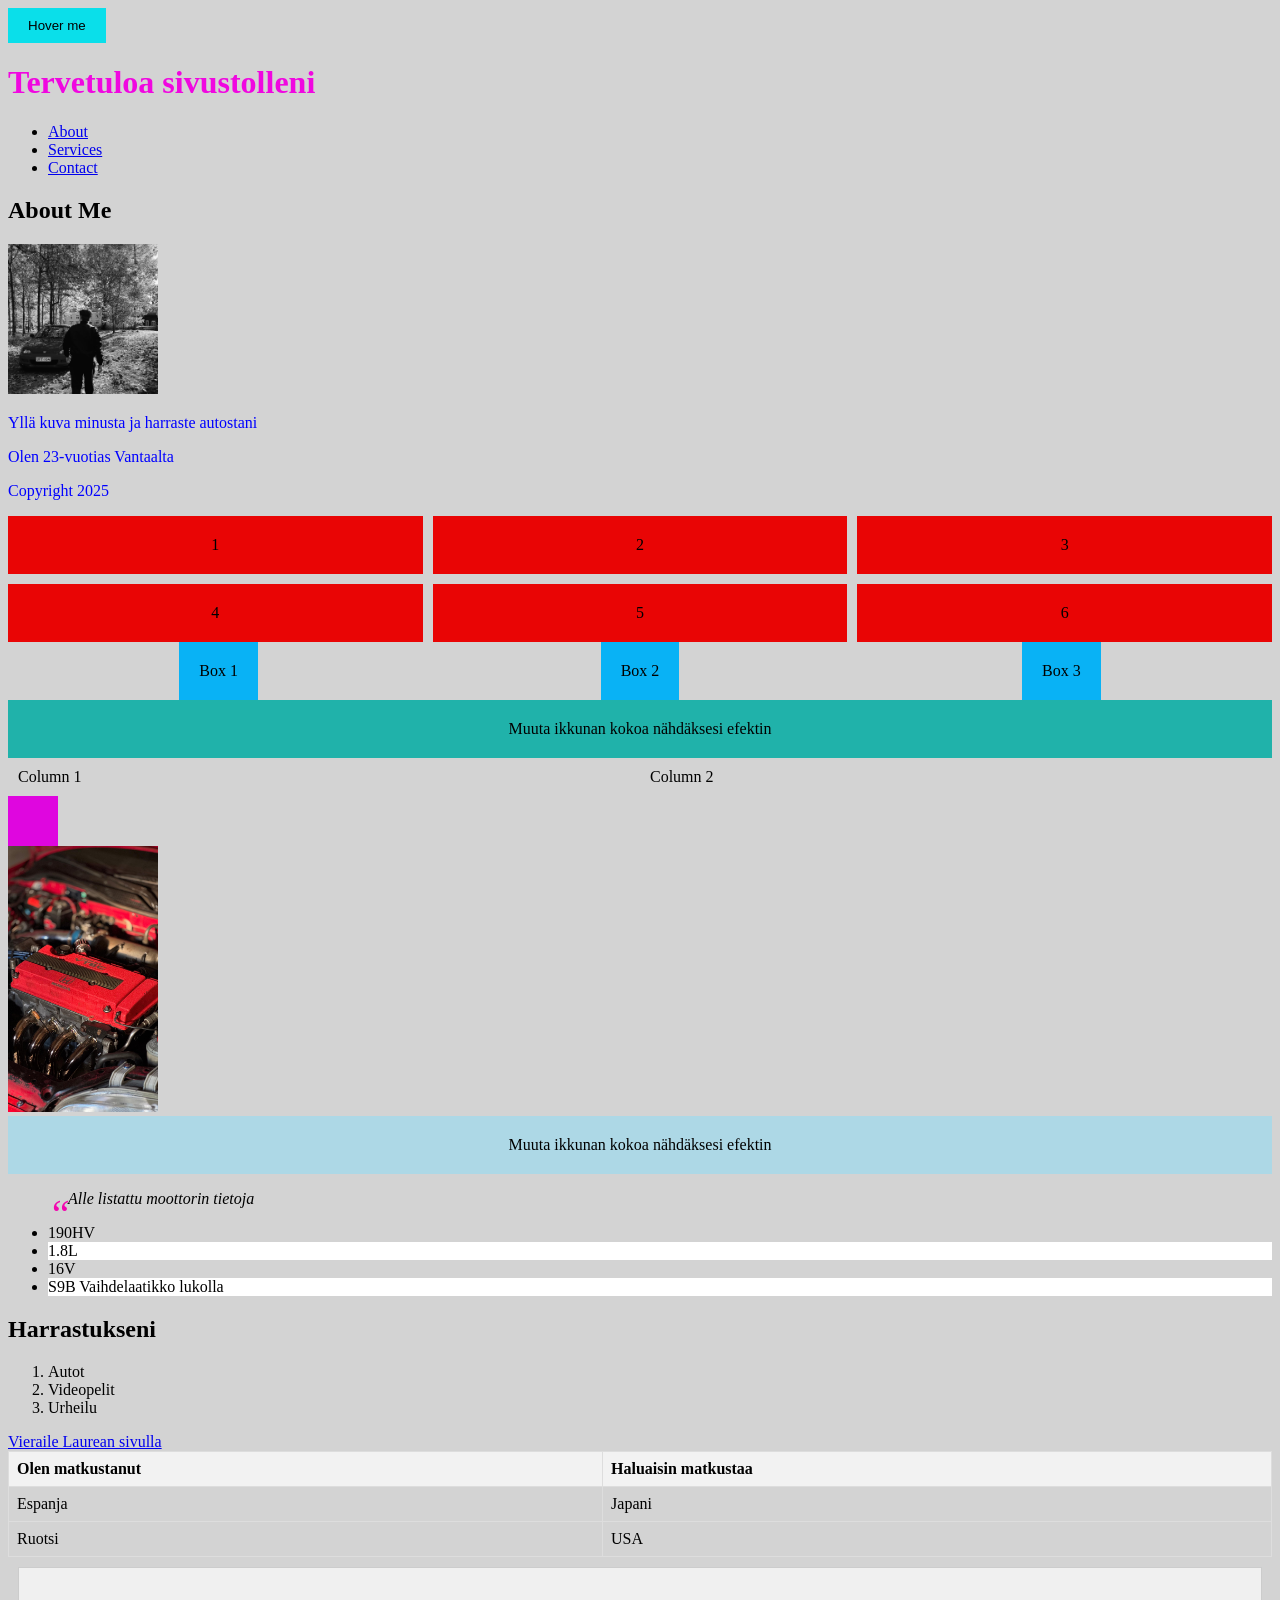
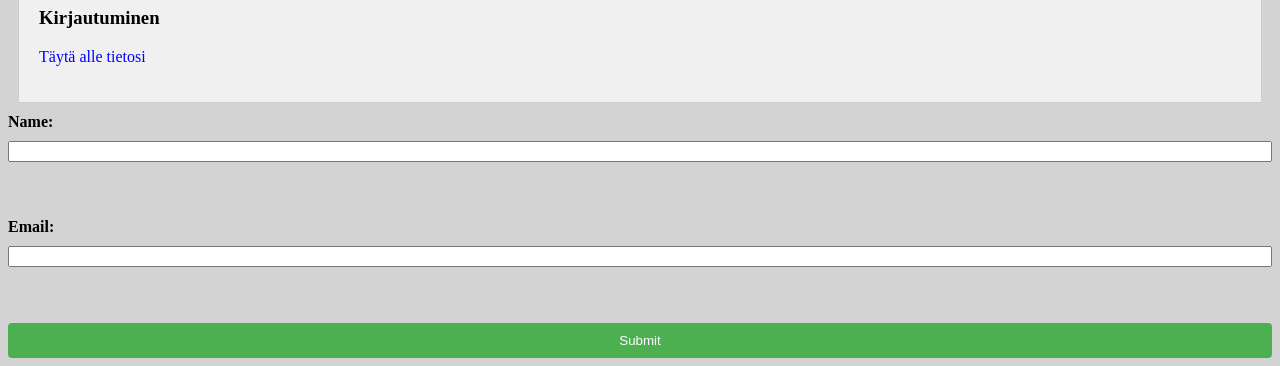
<file: WS_04/index.html>
<!DOCTYPE html>
<html lang="en">
  <head>
    <meta charset="UTF-8">
    <meta name="viewport" content="width=device-width, initial-scale=1.0">
    <title>Artun ensimmäinen sivusto!</title>
    <link rel="stylesheet" href="./styles.css">
    </head>
  <body>    
    <header>
      <button class="transition-button">Hover me</button>
  <h1 style="color: #f007e0">Tervetuloa sivustolleni</h1>
  <nav>
    <ul>
      <li><a href="#about">About</a></li>
      <li><a href="#services">Services</a></li>
      <li><a href="#contact">Contact</a></li>
    </ul>
  </nav>
</header>
<main>
  <section id="about">
    <h2>About Me</h2>
    <img src="./Honda_Syksy.jpg"
      alt="Sample Image"
      class="filter-image">
    <p>Yllä kuva minusta ja harraste autostani</p>
    <p>Olen 23-vuotias Vantaalta</p>
  </section>
</main>

<footer>
  <p>Copyright 2025</p>
   <div class="grid-container">
      <div class="grid-item">1</div>
      <div class="grid-item">2</div>
      <div class="grid-item">3</div>
      <div class="grid-item">4</div>
      <div class="grid-item">5</div>
      <div class="grid-item">6</div>
    </div>
    <div class="flex-container">
  <div class="box">Box 1</div>
  <div class="box">Box 2</div>
  <div class="box">Box 3</div>
</div>
<div class="responsive-box">Muuta ikkunan kokoa nähdäksesi efektin</div>
  <div class="responsive-container">
      <div class="column">Column 1</div>
      <div class="column">Column 2</div>
    </div>
</footer>
    <div class="animation-box"></div>
    <img src="./Honda_B18.jpg" alt="Responsive Image" class="responsive-image">
    <div class="media-query-box">Muuta ikkunan kokoa nähdäksesi efektin</div>
    <blockquote class="quote">Alle listattu moottorin tietoja</blockquote>
    <ul class="pseudo-list">
      <li>190HV</li>
      <li>1.8L</li>
      <li>16V</li>
      <li>S9B Vaihdelaatikko lukolla</li>
    </ul>
    <h2>Harrastukseni</h2>
    <ol>
      <li>Autot</li>
      <li>Videopelit</li>
      <li>Urheilu</li>
    </ol>
    <a href="https://www.laurea.fi/">Vieraile Laurean sivulla</a>
    <table>
      <tr>
        <th>Olen matkustanut</th>
        <th>Haluaisin matkustaa</th>
      </tr>
      <tr>
        <td>Espanja</td>
        <td>Japani</td>
      </tr>
      <tr>
        <td>Ruotsi</td>
        <td>USA</td>
      </tr>
    </table>
    <div class="content-box">
      <h3>Kirjautuminen</h3>
      <p>Täytä alle tietosi</p>
    </div>
 <form>
    <label for="name">Name:</label>
    <input type="text" id="name" name="name"><br><br>
    <label for="email">Email:</label>
    <input type="email" id="email" name="email"><br><br>
    <input type="submit" value="Submit">
    </form>
  </body>
</html>
</file>
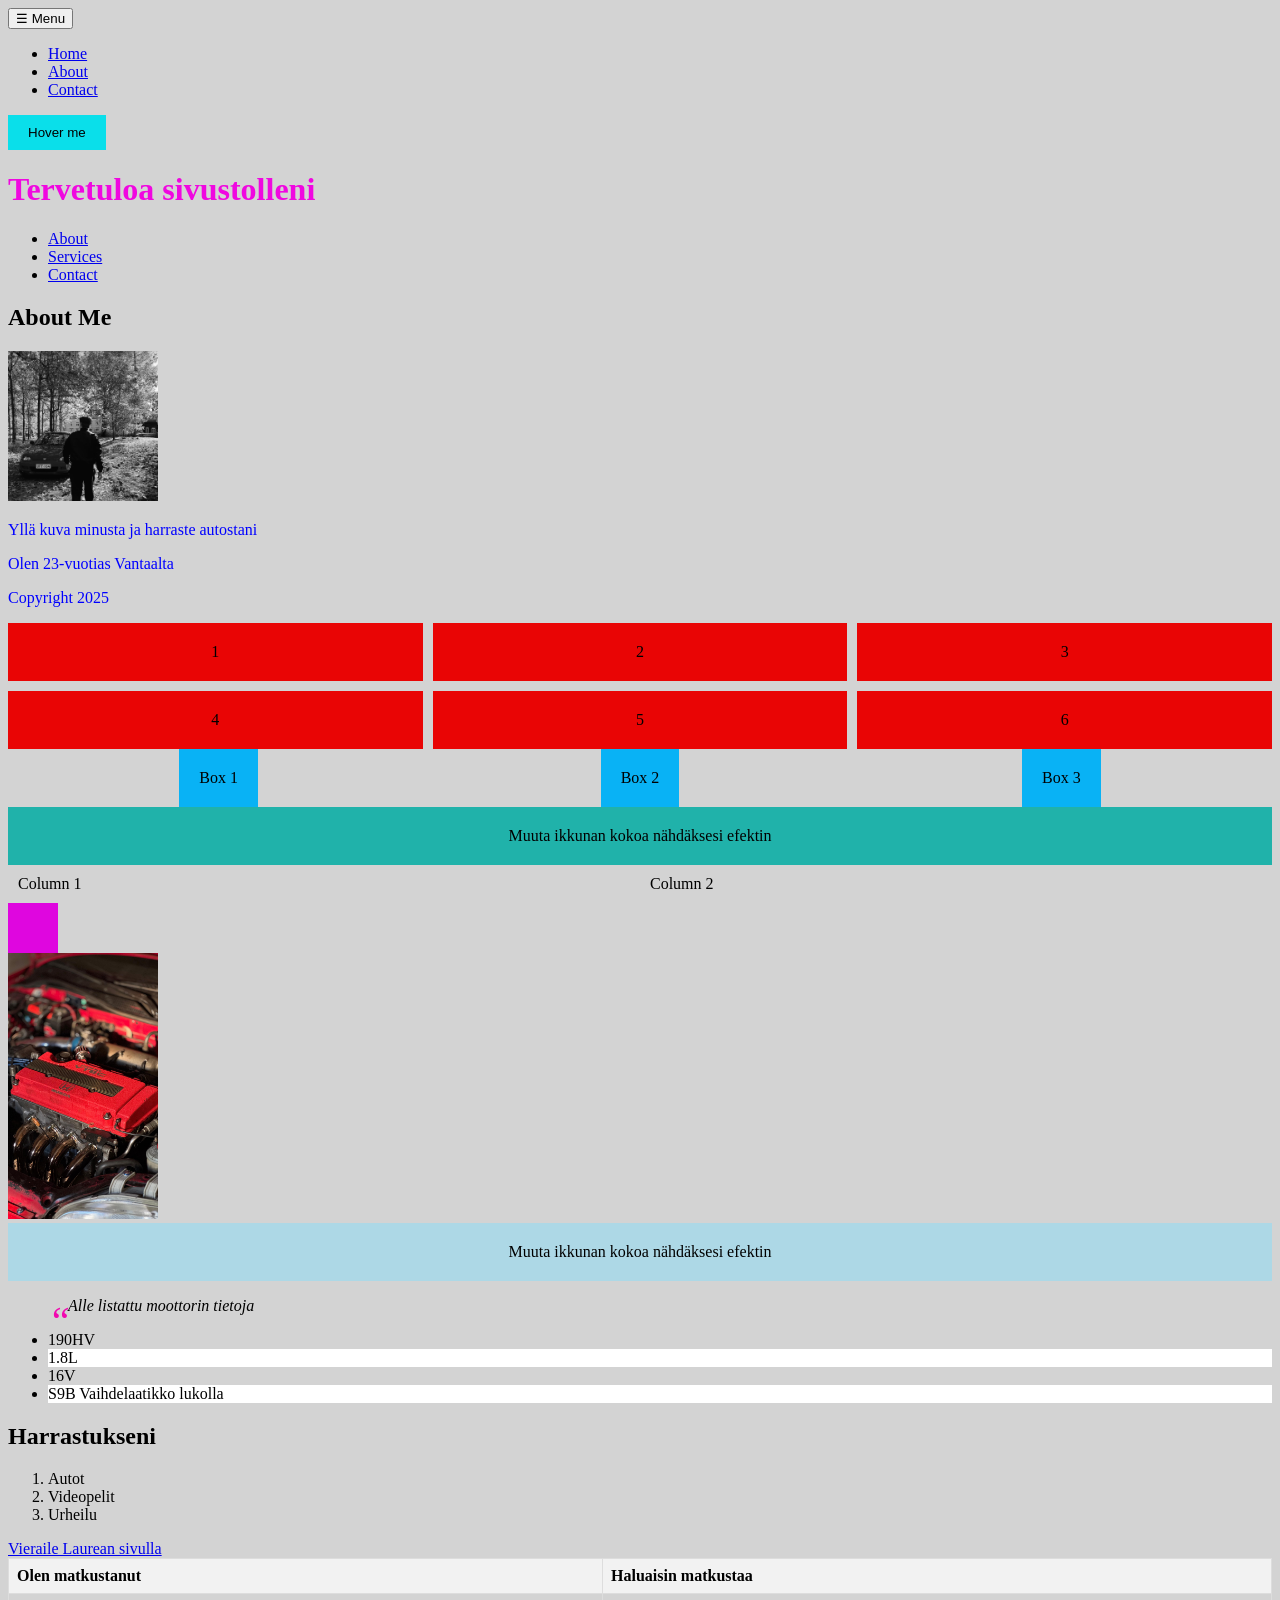
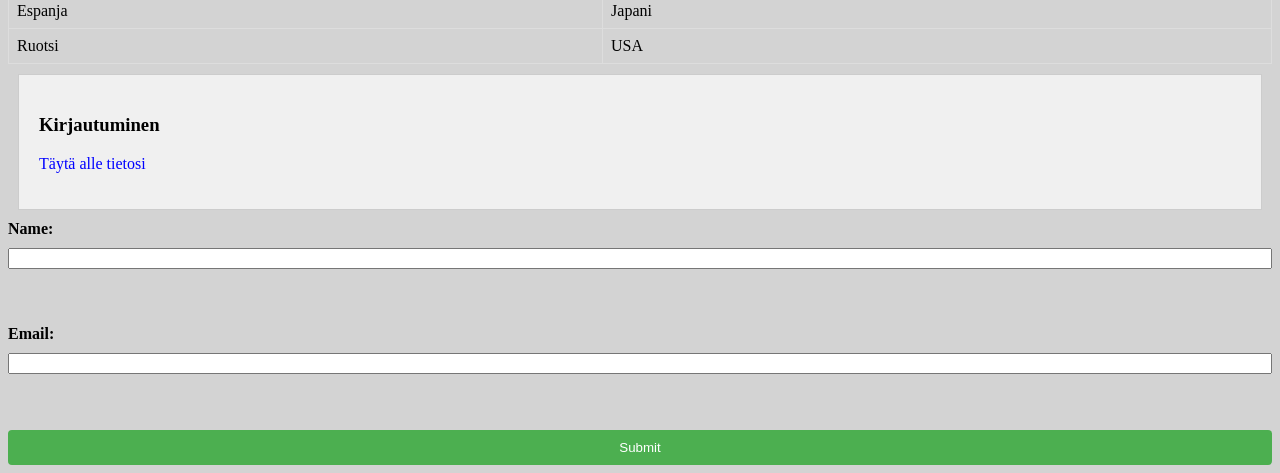
<file: WS_05/index.html>
<!doctype html>
<html lang="en">
  <head>
    <meta charset="UTF-8" />
    <meta name="viewport" content="width=device-width, initial-scale=1.0" />
    <title>Artun ensimmäinen sivusto!</title>
    <link rel="stylesheet" href="./styles.css" />
  </head>
  <body>
   <nav class="responsive-nav">
      <button class="menu-toggle">☰ Menu</button>
      <ul class="nav-list">
        <li><a href="#">Home</a></li>
        <li><a href="#">About</a></li>
        <li><a href="#">Contact</a></li>
      </ul>
    </nav>
    <header>
      <button class="transition-button">Hover me</button>
      <h1 style="color: #f007e0">Tervetuloa sivustolleni</h1>
      <nav>
        <ul>
          <li><a href="#about">About</a></li>
          <li><a href="#services">Services</a></li>
          <li><a href="#contact">Contact</a></li>
        </ul>
      </nav>
    </header>
    <main>
      <section id="about">
        <h2>About Me</h2>
        <img src="./Honda_Syksy.jpg" alt="Sample Image" class="filter-image" />
        <p>Yllä kuva minusta ja harraste autostani</p>
        <p>Olen 23-vuotias Vantaalta</p>
      </section>
    </main>

    <footer>
      <p>Copyright 2025</p>
      <div class="grid-container">
        <div class="grid-item">1</div>
        <div class="grid-item">2</div>
        <div class="grid-item">3</div>
        <div class="grid-item">4</div>
        <div class="grid-item">5</div>
        <div class="grid-item">6</div>
      </div>
      <div class="flex-container">
        <div class="box">Box 1</div>
        <div class="box">Box 2</div>
        <div class="box">Box 3</div>
      </div>
      <div class="responsive-box">Muuta ikkunan kokoa nähdäksesi efektin</div>
      <div class="responsive-container">
        <div class="column">Column 1</div>
        <div class="column">Column 2</div>
      </div>
    </footer>
    <div class="animation-box"></div>
    <img
      src="./Honda_B18.jpg"
      alt="Responsive Image"
      class="responsive-image"
    />
    <div class="media-query-box">Muuta ikkunan kokoa nähdäksesi efektin</div>
    <blockquote class="quote">Alle listattu moottorin tietoja</blockquote>
    <ul class="pseudo-list">
      <li>190HV</li>
      <li>1.8L</li>
      <li>16V</li>
      <li>S9B Vaihdelaatikko lukolla</li>
    </ul>
    <h2>Harrastukseni</h2>
    <ol>
      <li>Autot</li>
      <li>Videopelit</li>
      <li>Urheilu</li>
    </ol>
    <a href="https://www.laurea.fi/">Vieraile Laurean sivulla</a>
    <table>
      <tr>
        <th>Olen matkustanut</th>
        <th>Haluaisin matkustaa</th>
      </tr>
      <tr>
        <td>Espanja</td>
        <td>Japani</td>
      </tr>
      <tr>
        <td>Ruotsi</td>
        <td>USA</td>
      </tr>
    </table>
    <div class="content-box">
      <h3>Kirjautuminen</h3>
      <p>Täytä alle tietosi</p>
    </div>
    <form>
      <label for="name">Name:</label>
      <input type="text" id="name" name="name" /><br /><br />
      <label for="email">Email:</label>
      <input type="email" id="email" name="email" /><br /><br />
      <input type="submit" value="Submit" />
    </form>
  </body>
</html>
</file>
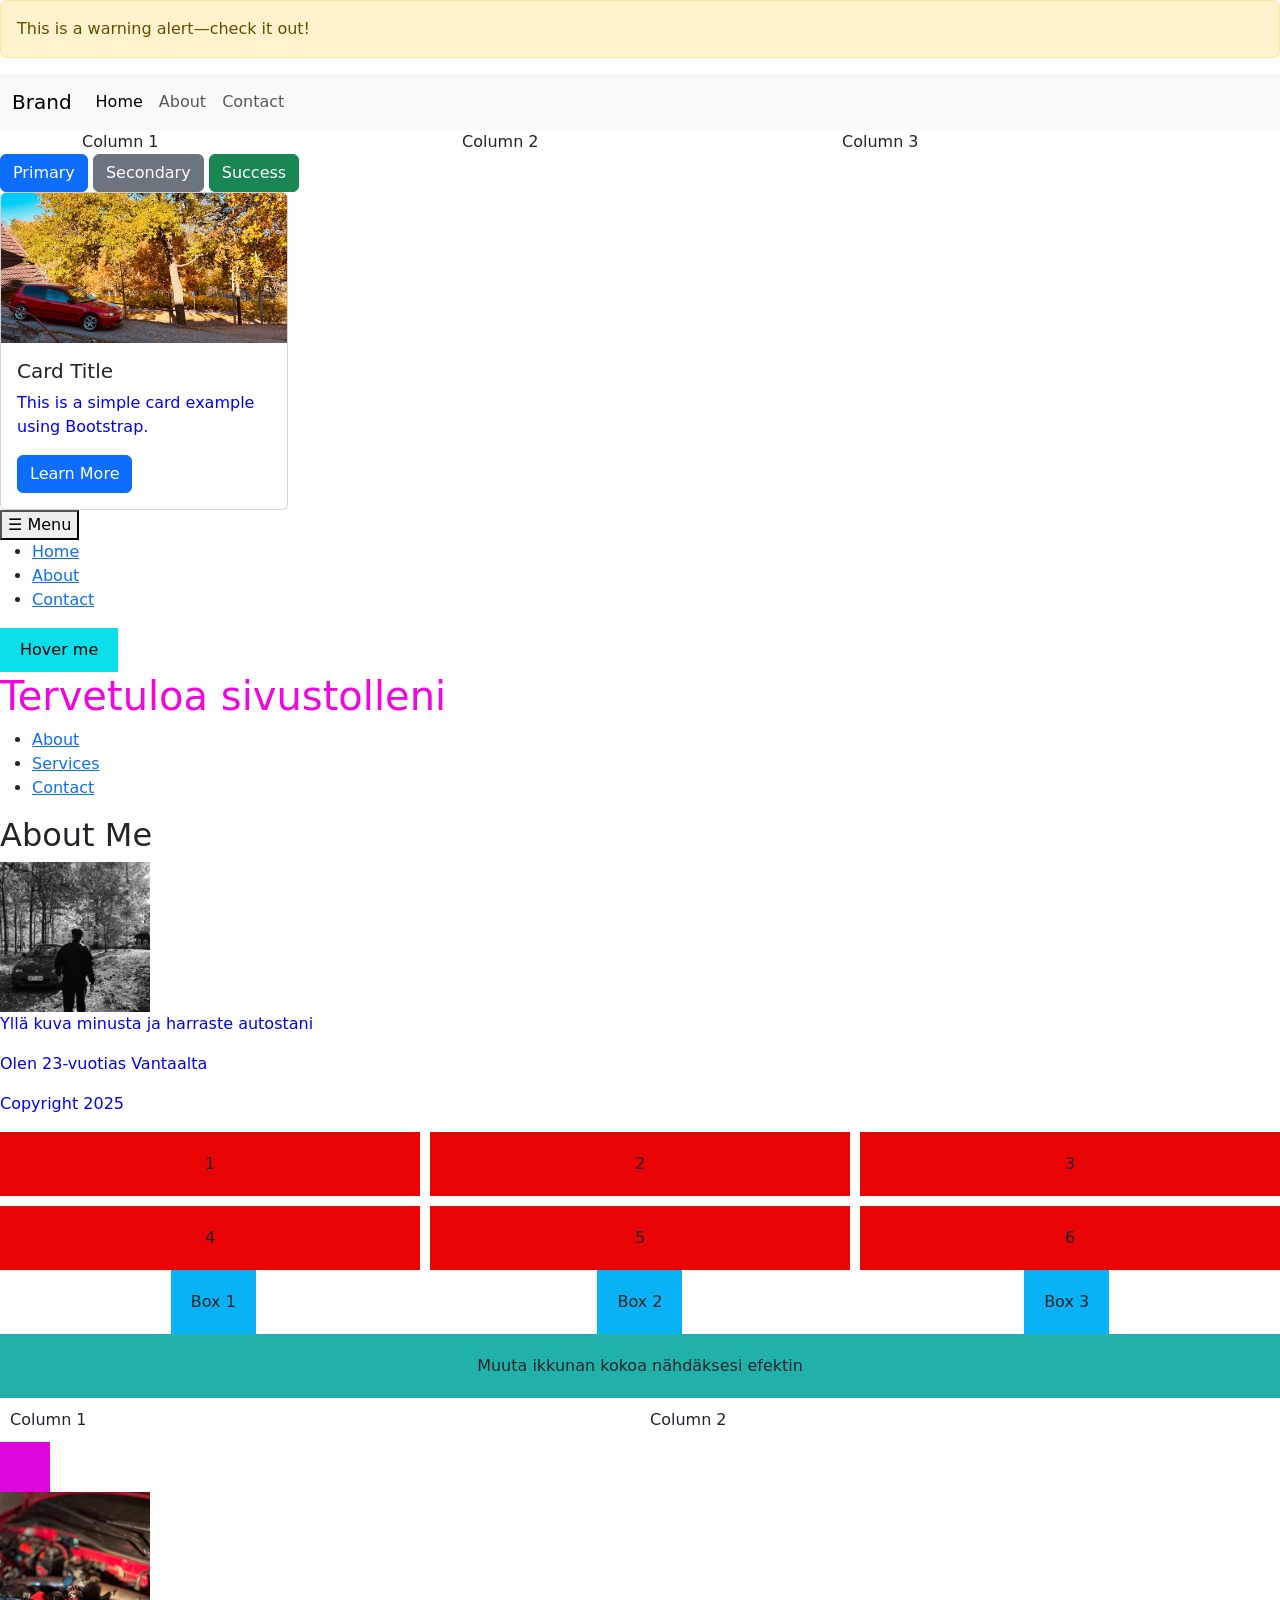
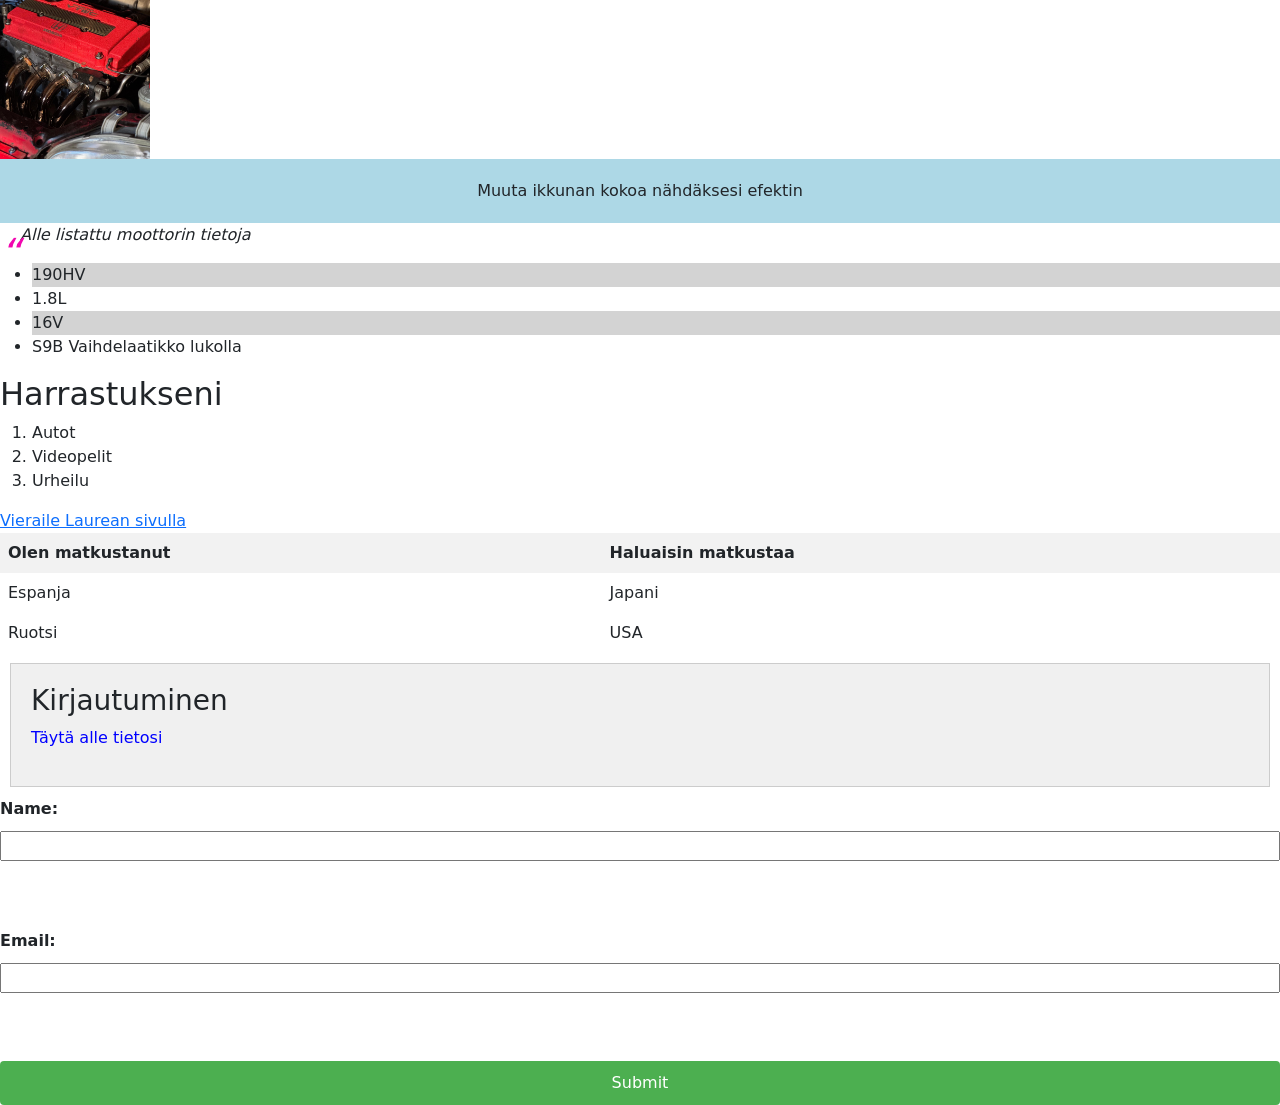
<file: WS_06/index.html>
<!doctype HTML>
<html lang="en">
  <head>
    <meta charset="UTF-8" />
    <meta name="viewport" content="width=device-width, initial-scale=1.0" />
    <title>Artun ensimmäinen sivusto!</title>
    <link rel="stylesheet" href="./styles.css" />
    <!-- Bootstrap CSS -->
<link href="https://cdn.jsdelivr.net/npm/bootstrap@5.3.0/dist/css/bootstrap.min.css" rel="stylesheet">
  </head>
  <body>
    <div class="alert alert-warning" role="alert">
  This is a warning alert—check it out!
</div>
    <script src="https://cdn.jsdelivr.net/npm/bootstrap@5.3.0/dist/js/bootstrap.bundle.min.js"></script>
    <nav class="navbar navbar-expand-lg navbar-light bg-light">
  <div class="container-fluid">
    <a class="navbar-brand" href="#">Brand</a>
    <button class="navbar-toggler" type="button" data-bs-toggle="collapse" data-bs-target="#navbarNav" aria-controls="navbarNav" aria-expanded="false" aria-label="Toggle navigation">
      <span class="navbar-toggler-icon"></span>
    </button>
    <div class="collapse navbar-collapse" id="navbarNav">
      <ul class="navbar-nav me-auto mb-2 mb-lg-0">
        <li class="nav-item"><a class="nav-link active" aria-current="page" href="#">Home</a></li>
        <li class="nav-item"><a class="nav-link" href="#">About</a></li>
        <li class="nav-item"><a class="nav-link" href="#">Contact</a></li>
      </ul>
    </div>
  </div>
</nav>
<div class="container">
  <div class="row">
    <div class="col-md-4 col-12">Column 1</div>
    <div class="col-md-4 col-12">Column 2</div>
    <div class="col-md-4 col-12">Column 3</div>
  </div>
</div>
<button class="btn btn-primary">Primary</button>
<button class="btn btn-secondary">Secondary</button>
<button class="btn btn-success">Success</button>
<div class="card" style="width: 18rem;">
  <img src="./Syyskuva.jpg" class="card-img-top" alt="Auton syyskuvaus">
  <div class="card-body">
    <h5 class="card-title">Card Title</h5>
    <p class="card-text">This is a simple card example using Bootstrap.</p>
    <a href="#" class="btn btn-primary">Learn More</a>
  </div>
</div>
   <nav class="responsive-nav">
      <button class="menu-toggle">☰ Menu</button>
      <ul class="nav-list">
        <li><a href="#">Home</a></li>
        <li><a href="#">About</a></li>
        <li><a href="#">Contact</a></li>
      </ul>
    </nav>
    <header>
      <button class="transition-button">Hover me</button>
      <h1 style="color: #f007e0">Tervetuloa sivustolleni</h1>
      <nav>
        <ul>
          <li><a href="#about">About</a></li>
          <li><a href="#services">Services</a></li>
          <li><a href="#contact">Contact</a></li>
        </ul>
      </nav>
    </header>
    <main>
      <section id="about">
        <h2>About Me</h2>
        <img src="./Honda_Syksy.jpg" alt="Sample Image" class="filter-image" />
        <p>Yllä kuva minusta ja harraste autostani</p>
        <p>Olen 23-vuotias Vantaalta</p>
      </section>
    </main>

    <footer>
      <p>Copyright 2025</p>
      <div class="grid-container">
        <div class="grid-item">1</div>
        <div class="grid-item">2</div>
        <div class="grid-item">3</div>
        <div class="grid-item">4</div>
        <div class="grid-item">5</div>
        <div class="grid-item">6</div>
      </div>
      <div class="flex-container">
        <div class="box">Box 1</div>
        <div class="box">Box 2</div>
        <div class="box">Box 3</div>
      </div>
      <div class="responsive-box">Muuta ikkunan kokoa nähdäksesi efektin</div>
      <div class="responsive-container">
        <div class="column">Column 1</div>
        <div class="column">Column 2</div>
      </div>
    </footer>
    <div class="animation-box"></div>
    <img
      src="./Honda_B18.jpg"
      alt="Responsive Image"
      class="responsive-image"
    />
    <div class="media-query-box">Muuta ikkunan kokoa nähdäksesi efektin</div>
    <blockquote class="quote">Alle listattu moottorin tietoja</blockquote>
    <ul class="pseudo-list">
      <li>190HV</li>
      <li>1.8L</li>
      <li>16V</li>
      <li>S9B Vaihdelaatikko lukolla</li>
    </ul>
    <h2>Harrastukseni</h2>
    <ol>
      <li>Autot</li>
      <li>Videopelit</li>
      <li>Urheilu</li>
    </ol>
    <a href="https://www.laurea.fi/">Vieraile Laurean sivulla</a>
    <table>
      <tr>
        <th>Olen matkustanut</th>
        <th>Haluaisin matkustaa</th>
      </tr>
      <tr>
        <td>Espanja</td>
        <td>Japani</td>
      </tr>
      <tr>
        <td>Ruotsi</td>
        <td>USA</td>
      </tr>
    </table>
    <div class="content-box">
      <h3>Kirjautuminen</h3>
      <p>Täytä alle tietosi</p>
    </div>
    <form>
      <label for="name">Name:</label>
      <input type="text" id="name" name="name" /><br /><br />
      <label for="email">Email:</label>
      <input type="email" id="email" name="email" /><br /><br />
      <input type="submit" value="Submit" />
    </form>
  </body>
</html>
</file>
<file: WS_04/styles.css>
p {color: blue;
}
body {background-color: lightgray;
}
h1 {font-size: 2em;
}
.content-box {
    padding: 20px;
    margin: 10px;
    background-color: #f0f0f0;
    border: 1px solid #ccc;
}
table {
    width: 100%;
    border-collapse: collapse;
}
th, td {
    border: 1px solid #ddd;
    padding: 8px;
    text-align: left;
}
th {
    background-color: #f2f2f2;
}
form {
    display: flex;
    flex-direction: column;
    gap: 10px;
}
label {
    font-weight: bold;
}
input[type="submit"] {
    background-color: #4CAF50;
    color: white;
    padding: 10px 20px;
    border: none;
    border-radius: 4px;
    cursor: pointer;
}
input[type="submit"]:hover {
    background-color: #45a049;
}
img {
    width: 150px; 
    height: 150px;
    object-fit: cover;
}
h1 {
        color: #f007e0;
      }
      .transition-button {
        background-color: rgb(10, 223, 234);
        padding: 10px 20px;
        border: none;
        cursor: pointer;
        transition: background-color 0.3s ease;
      }

      .transition-button:hover {
        background-color: rgb(240, 7, 224);
      }
      .animation-box {
        width: 50px;
        height: 50px;
        background-color: rgb(223, 6, 223);
        position: relative;
        animation: move 2s infinite alternate;
      }

      @keyframes move {
        from {
          left: 0;
        }
        to {
          left: 100px;
        }
      }
      .pseudo-list li:nth-child(odd) {
        background-color: lightgray;
      }

      .pseudo-list li:nth-child(even) {
        background-color: white;
      }
      .filter-image {
        filter: grayscale(100%);
        transition: filter 0.3s ease;
      }

      .filter-image:hover {
        filter: grayscale(0%);
      }
      .quote {
        position: relative;
        padding-left: 20px;
        font-style: italic;
      }

      .quote::before {
        content: "“";
        font-size: 40px;
        position: absolute;
        left: 0;
        top: 0;
        color: rgb(241, 7, 175);
      }
      .grid-container {
  display: grid;
  grid-template-columns: repeat(3, 1fr);
  grid-gap: 10px;
}

.grid-item {
  background-color: rgb(233, 5, 5);
  padding: 20px;
  text-align: center;
}
.flex-container {
  display: flex;
  justify-content: space-around;
  align-items: center;
}

.box {
  background-color: rgb(9, 178, 245);
  padding: 20px;
  text-align: center;
}
.responsive-box {
  padding: 20px;
  text-align: center;
}

@media (max-width: 600px) {
  .responsive-box {
    background-color: rgb(241, 7, 175);
  }
}

@media (min-width: 601px) {
  .responsive-box {
    background-color: lightseagreen;
  }
}
.responsive-container {
  display: flex;
  flex-wrap: wrap;
}
.column {
  flex: 1;
  padding: 10px;
}
@media (max-width: 600px) {
  .column {
    flex: 100%;
  }
}
.responsive-image {
  max-width: 100%;
  height: auto;
}
.media-query-box {
  padding: 20px;
  text-align: center;
}
@media (max-width: 600px) {
  .media-query-box {
    background-color:rgb(223, 6, 223)
  }
}
@media (min-width: 601px) {
  .media-query-box {
    background-color: lightblue;
  }
}
</file>
<file: WS_05/styles.css>
p {
  color: blue;
}
body {
  background-color: lightgray;
}
h1 {
  font-size: 2em;
}
.content-box {
  padding: 20px;
  margin: 10px;
  background-color: #f0f0f0;
  border: 1px solid #ccc;
}
table {
  width: 100%;
  border-collapse: collapse;
}
th,
td {
  border: 1px solid #ddd;
  padding: 8px;
  text-align: left;
}
th {
  background-color: #f2f2f2;
}
form {
  display: flex;
  flex-direction: column;
  gap: 10px;
}
label {
  font-weight: bold;
}
input[type="submit"] {
  background-color: #4caf50;
  color: white;
  padding: 10px 20px;
  border: none;
  border-radius: 4px;
  cursor: pointer;
}
input[type="submit"]:hover {
  background-color: #45a049;
}
img {
  width: 150px;
  height: 150px;
  object-fit: cover;
}
h1 {
  color: #f007e0;
}
.transition-button {
  background-color: rgb(10, 223, 234);
  padding: 10px 20px;
  border: none;
  cursor: pointer;
  transition: background-color 0.3s ease;
}

.transition-button:hover {
  background-color: rgb(240, 7, 224);
}
.animation-box {
  width: 50px;
  height: 50px;
  background-color: rgb(223, 6, 223);
  position: relative;
  animation: move 2s infinite alternate;
}

@keyframes move {
  from {
    left: 0;
  }
  to {
    left: 100px;
  }
}
.pseudo-list li:nth-child(odd) {
  background-color: lightgray;
}

.pseudo-list li:nth-child(even) {
  background-color: white;
}
.filter-image {
  filter: grayscale(100%);
  transition: filter 0.3s ease;
}

.filter-image:hover {
  filter: grayscale(0%);
}
.quote {
  position: relative;
  padding-left: 20px;
  font-style: italic;
}

.quote::before {
  content: "“";
  font-size: 40px;
  position: absolute;
  left: 0;
  top: 0;
  color: rgb(241, 7, 175);
}
.grid-container {
  display: grid;
  grid-template-columns: repeat(3, 1fr);
  grid-gap: 10px;
}

.grid-item {
  background-color: rgb(233, 5, 5);
  padding: 20px;
  text-align: center;
}
.flex-container {
  display: flex;
  justify-content: space-around;
  align-items: center;
}

.box {
  background-color: rgb(9, 178, 245);
  padding: 20px;
  text-align: center;
}
.responsive-box {
  padding: 20px;
  text-align: center;
}

@media (max-width: 600px) {
  .responsive-box {
    background-color: rgb(241, 7, 175);
  }
}

@media (min-width: 601px) {
  .responsive-box {
    background-color: lightseagreen;
  }
}
.responsive-container {
  display: flex;
  flex-wrap: wrap;
}
.column {
  flex: 1;
  padding: 10px;
}
@media (max-width: 600px) {
  .column {
    flex: 100%;
  }
}
.responsive-image {
  max-width: 100%;
  height: auto;
}
.media-query-box {
  padding: 20px;
  text-align: center;
}
@media (max-width: 600px) {
  .media-query-box {
    background-color: rgb(223, 6, 223);
  }
}
@media (min-width: 601px) {
  .media-query-box {
    background-color: lightblue;
  }
}
.responsive-nav .nav.list {
  display: flex;
  list-style: none;
}
@media (max-width: 600px) {
  .responsive-nav .nav-list {
    display: none;
  }
  .responsive-nav .menu-toggle {
    display: block;
  }
}
</file>
<file: WS_06/styles.css>
p {
  color: blue;
}
body {
  background-color: lightgray;
}
h1 {
  font-size: 2em;
}
.content-box {
  padding: 20px;
  margin: 10px;
  background-color: #f0f0f0;
  border: 1px solid #ccc;
}
table {
  width: 100%;
  border-collapse: collapse;
}
th,
td {
  border: 1px solid #ddd;
  padding: 8px;
  text-align: left;
}
th {
  background-color: #f2f2f2;
}
form {
  display: flex;
  flex-direction: column;
  gap: 10px;
}
label {
  font-weight: bold;
}
input[type="submit"] {
  background-color: #4caf50;
  color: white;
  padding: 10px 20px;
  border: none;
  border-radius: 4px;
  cursor: pointer;
}
input[type="submit"]:hover {
  background-color: #45a049;
}
img {
  width: 150px;
  height: 150px;
  object-fit: cover;
}
h1 {
  color: #f007e0;
}
.transition-button {
  background-color: rgb(10, 223, 234);
  padding: 10px 20px;
  border: none;
  cursor: pointer;
  transition: background-color 0.3s ease;
}

.transition-button:hover {
  background-color: rgb(240, 7, 224);
}
.animation-box {
  width: 50px;
  height: 50px;
  background-color: rgb(223, 6, 223);
  position: relative;
  animation: move 2s infinite alternate;
}

@keyframes move {
  from {
    left: 0;
  }
  to {
    left: 100px;
  }
}
.pseudo-list li:nth-child(odd) {
  background-color: lightgray;
}

.pseudo-list li:nth-child(even) {
  background-color: white;
}
.filter-image {
  filter: grayscale(100%);
  transition: filter 0.3s ease;
}

.filter-image:hover {
  filter: grayscale(0%);
}
.quote {
  position: relative;
  padding-left: 20px;
  font-style: italic;
}

.quote::before {
  content: "“";
  font-size: 40px;
  position: absolute;
  left: 0;
  top: 0;
  color: rgb(241, 7, 175);
}
.grid-container {
  display: grid;
  grid-template-columns: repeat(3, 1fr);
  grid-gap: 10px;
}

.grid-item {
  background-color: rgb(233, 5, 5);
  padding: 20px;
  text-align: center;
}
.flex-container {
  display: flex;
  justify-content: space-around;
  align-items: center;
}

.box {
  background-color: rgb(9, 178, 245);
  padding: 20px;
  text-align: center;
}
.responsive-box {
  padding: 20px;
  text-align: center;
}

@media (max-width: 600px) {
  .responsive-box {
    background-color: rgb(241, 7, 175);
  }
}

@media (min-width: 601px) {
  .responsive-box {
    background-color: lightseagreen;
  }
}
.responsive-container {
  display: flex;
  flex-wrap: wrap;
}
.column {
  flex: 1;
  padding: 10px;
}
@media (max-width: 600px) {
  .column {
    flex: 100%;
  }
}
.responsive-image {
  max-width: 100%;
  height: auto;
}
.media-query-box {
  padding: 20px;
  text-align: center;
}
@media (max-width: 600px) {
  .media-query-box {
    background-color: rgb(223, 6, 223);
  }
}
@media (min-width: 601px) {
  .media-query-box {
    background-color: lightblue;
  }
}
.responsive-nav .nav.list {
  display: flex;
  list-style: none;
}
@media (max-width: 600px) {
  .responsive-nav .nav-list {
    display: none;
  }
  .responsive-nav .menu-toggle {
    display: block;
  }
}
</file>
